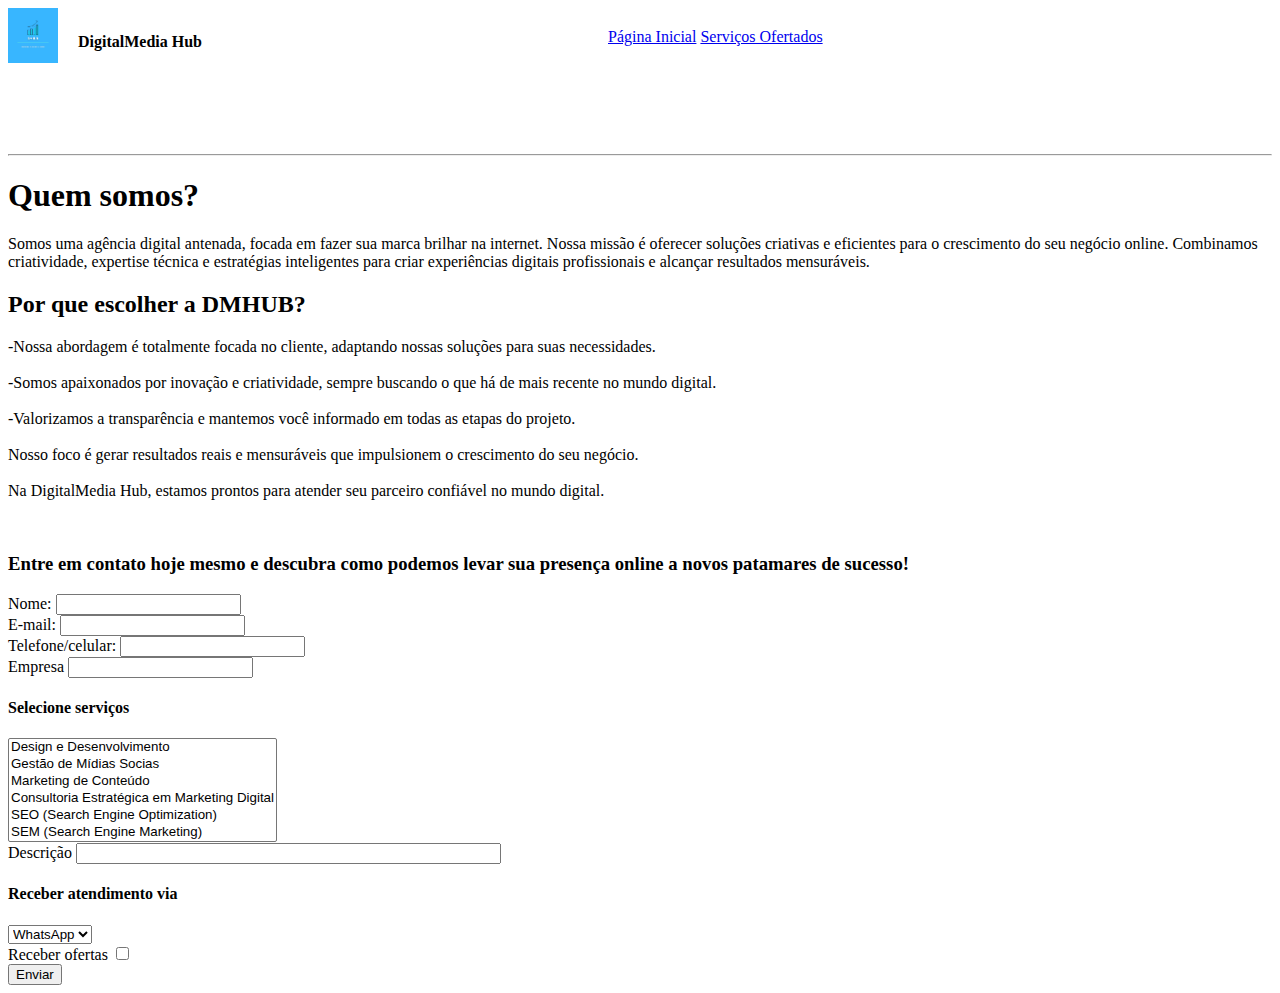
<file: webI/index.html>
<!DOCTYPE html>
<html>
<head>
    <meta charset="UTF-8" />
    <meta name="viewport" content="width=device-width, initial-scale=1.0">
    <title>Página Inicial</title>
    <link rel="stylesheet" href="css/estilo.css">
</head>
<body>
    <img src="img/log.png" height="55" width="50"> 
    <nav>
      <h4 class="link2">DigitalMedia Hub</h4>
      <a class="link" href="index.html">Página Inicial</a>
      <a class="link" href="serv.html">Serviços Ofertados</a>
    </nav>
    <hr>
    <h1 class="titulo6">Quem somos?</h1>
    <p class="paragrafo6">Somos uma agência digital antenada, focada em fazer sua marca brilhar na internet.
      Nossa missão é oferecer soluções criativas e eficientes para o crescimento 
      do seu negócio online. Combinamos criatividade, expertise técnica e estratégias
      inteligentes para criar experiências digitais profissionais e alcançar
      resultados mensuráveis.</p>

      <h2 class="titulo7">Por que escolher a DMHUB?</h2>
    <p class="paragrafo7">-Nossa abordagem é totalmente focada no cliente, adaptando nossas soluções   
      para suas necessidades.<br>   
      <br>
       -Somos apaixonados por inovação e criatividade, sempre buscando o que há     
      de mais recente no mundo digital. <br>   
      <br>
      -Valorizamos a transparência e mantemos você informado em todas as etapas 
      do projeto.<br>
      <br>
      Nosso foco é gerar resultados reais e mensuráveis ​​que impulsionem o crescimento     
      do seu negócio.<br>
      <br>
      Na DigitalMedia Hub, estamos prontos para atender seu parceiro
      confiável no mundo digital. </p>
<br>
   <form action="" method="post">
    <h3 class="tituloform">Entre em contato hoje mesmo e descubra como podemos levar sua presença online 
      a novos patamares de sucesso!</h3>
    <div>
        <label for="name">Nome:</label>
        <input type="text" id="name" />
      </div>

      <div>
        <label for="email">E-mail:</label>
        <input type="text" id="email" />
      </div>

      <div>
        <label for="number">Telefone/celular:</label>
        <input type="number" id="number" />
      </div>

      <div>
        <label>Empresa</label>
        <input type="text" id="empresa" />
      </div>

      <div>
        <h4>Selecione serviços</h4>
        <select size="6" multiple>
          <option value="1">Design e Desenvolvimento</option>
          <option value="2">Gestão de Mídias Socias</option>
          <option value="3">Marketing de Conteúdo</option>
          <option value="4">Consultoria Estratégica em Marketing Digital</option>
          <option value="5">SEO (Search Engine Optimization)</option>
          <option value="6">SEM (Search Engine Marketing)</option>
          </select>
      </div>

      <div>
        <label for="description">Descrição</label>
        <input type="text" id="description" size="50px" />
      </div>

      <div>
        <h4>Receber atendimento via</h4>
      <select>
          <option value="whats">WhatsApp</option>
          <option value="email">E-mail</option>
      </select>
      </div>

      <div>
        <label>Receber ofertas</label>
        <input type="checkbox" />
      </div>

      <div class="button">
        <button type="submit">Enviar</button>
      </div>
   </form>
</body>
</html>
</file>
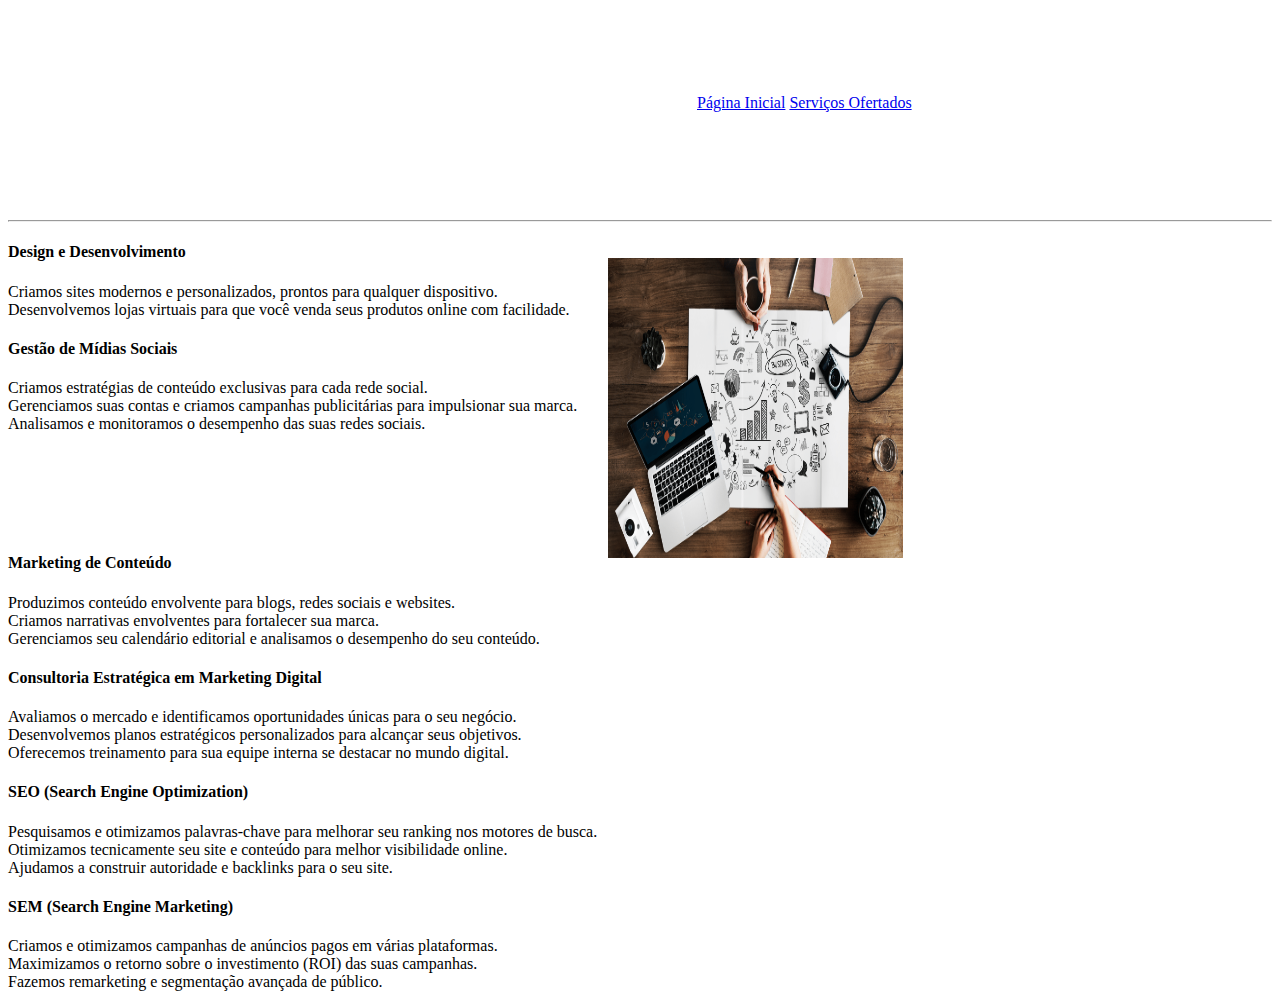
<file: webI/serv.html>
<!DOCTYPE html>
<html>
<head>
    <meta charset="UTF-8" />
    <meta name="viewport" content="width=device-width, initial-scale=1.0">
    <title>Serviços</title>
    <link rel="stylesheet" href="css/estilo.css">
</head>
<body>
    <img  class="serv" src="img/plano-de-marketing.png" width="295" height="300" >
    <a class="paginainicial" href="index.html">Página Inicial</a>
    <a class="paginainicial" href="serv.html">Serviços Ofertados</a>
    <hr class="linha2">
    <h4 class="titulo">Design e Desenvolvimento</h4>
    <p class="paragrafo">Criamos sites modernos e personalizados, prontos para qualquer dispositivo.<br> 
    Desenvolvemos lojas virtuais para que você venda seus produtos online com facilidade.</p>
  
    <h4 class="titulo">Gestão de Mídias Sociais</h4>
    <p class="paragrafo">Criamos estratégias de conteúdo exclusivas para cada rede social.<br>
    Gerenciamos suas contas e criamos campanhas publicitárias para impulsionar sua marca.<br>
    Analisamos e monitoramos o desempenho das suas redes sociais.</p>

    <h4 class="titulo2">Marketing de Conteúdo</h4>
    <p class="paragrafo2">Produzimos conteúdo envolvente para blogs, redes sociais e websites.<br>
    Criamos narrativas envolventes para fortalecer sua marca.<br> 
    Gerenciamos seu calendário editorial e analisamos o desempenho do seu conteúdo.</p>

    
    <h4 class="titulo3">Consultoria Estratégica em Marketing Digital</h4>
    <p class="paragrafo3">Avaliamos o mercado e identificamos oportunidades únicas para o seu negócio.<br>
    Desenvolvemos planos estratégicos personalizados para alcançar seus objetivos.<br>
    Oferecemos treinamento para sua equipe interna se destacar no mundo digital.</p>

    <h4 class="titulo4">SEO (Search Engine Optimization)</h4>
    <p class="paragrafo4">Pesquisamos e otimizamos palavras-chave para melhorar seu ranking nos motores de busca.<br> 
    Otimizamos tecnicamente seu site e conteúdo para melhor visibilidade online.<br>
    Ajudamos a construir autoridade e backlinks para o seu site.</p>
    
    <h4 class="titulo5">SEM (Search Engine Marketing)</h4>
    <p class="paragrafo5">Criamos e otimizamos campanhas de anúncios pagos em várias plataformas.<br>
    Maximizamos o retorno sobre o investimento (ROI) das suas campanhas.<br>
    Fazemos remarketing e segmentação avançada  de público.</p>
</body>
</html>
</file>
<file: webI/css/estilo.css>
.link{
    position: relative;
    left: 600px;
    top: -100px;
}

.link2{
    position: relative;
    right: -70px;
    top: -55px;
}

.paginainicial{
    position: relative;
    left: 390px;
    top: -200px;
}

.serv{
    position: relative;
    left: 600px;
    bottom: -250px;
}

.titulo{
    position: relative;
    bottom: 100px;
}

.paragrafo{
    position: relative;
    bottom: 100px;
}

.linha2{
    position: relative;
    bottom: 100px;
}
</file>
